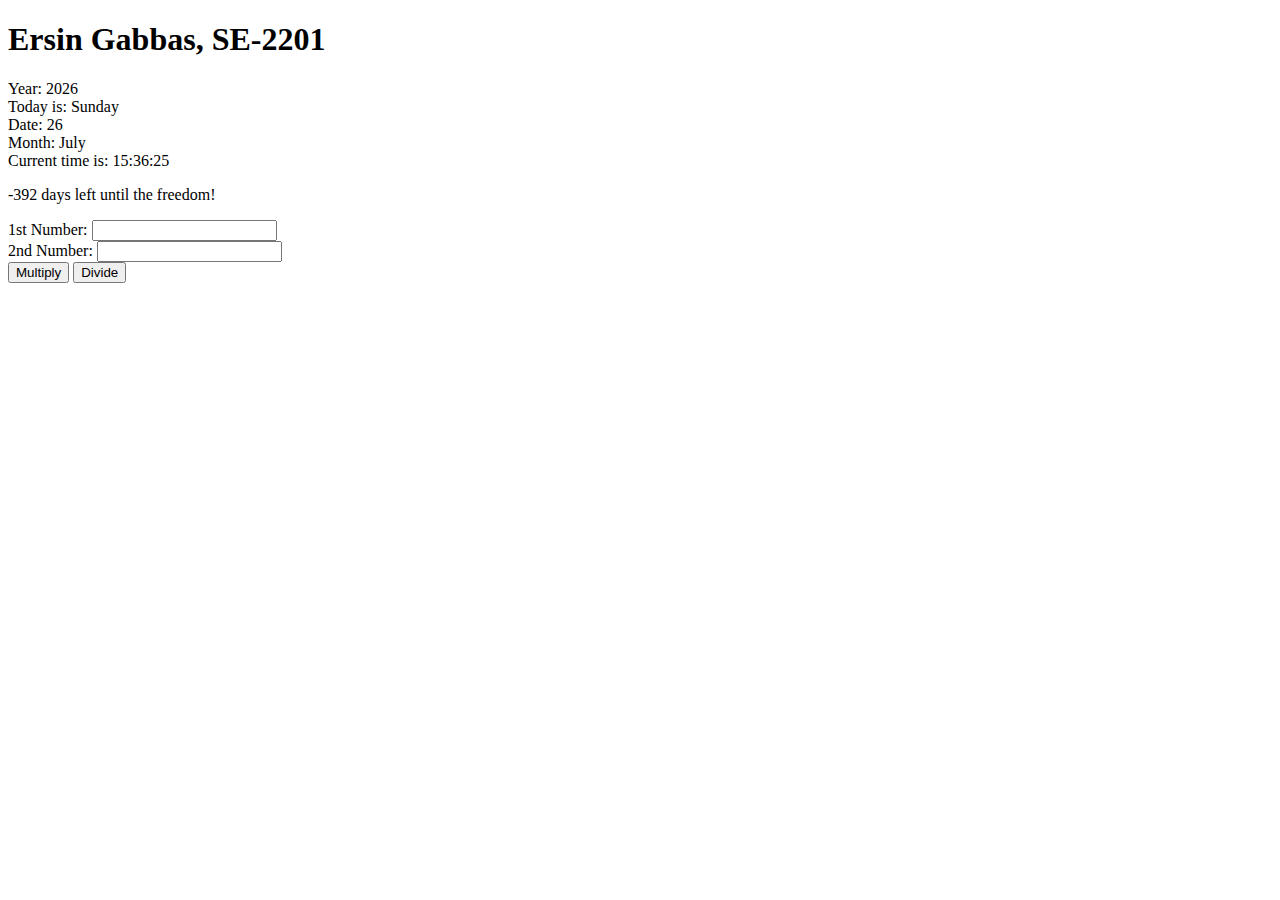
<file: JS_practice/index.html>
<!DOCTYPE html>
<html lang="en">
<head>
  <meta charset="UTF-8">
  <meta name="viewport" content="width=device-width, initial-scale=1.0">
  <title>JavaScript Program</title>
</head>
<body>
<h1 id="nameGroup"></h1>
<p id="currentDateTime"></p>
<p id="daysUntilGraduation"></p>
<div>
  <label for="num1">1st Number: </label>
  <input type="number" id="num1">
</div>
<div>
  <label for="num2">2nd Number: </label>
  <input type="number" id="num2">
</div>
<button onclick="multiply()">Multiply</button>
<button onclick="divide()">Divide</button>
<p id="result"></p>
<script src="script.js"></script>
</body>
</html>
</file>
